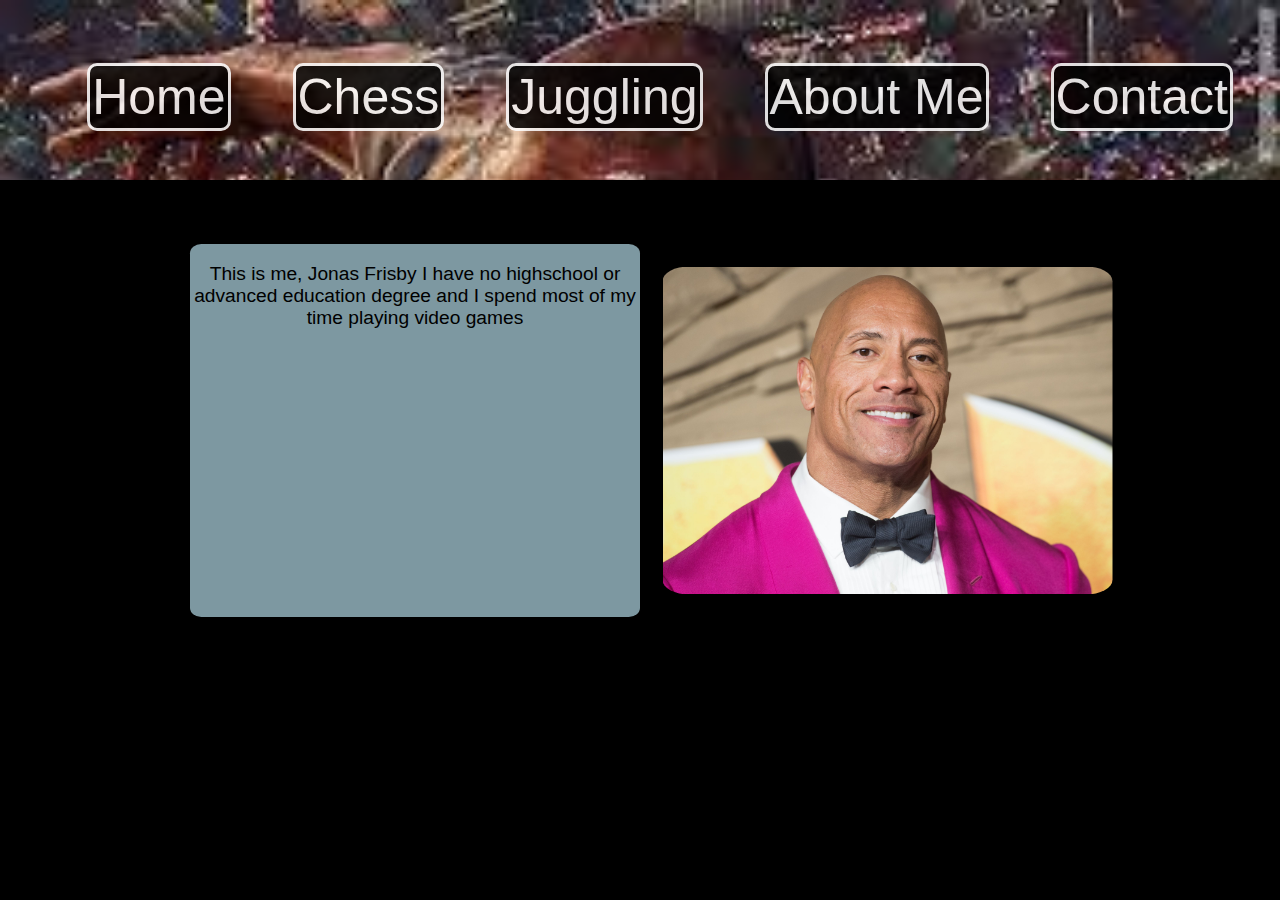
<file: index.html>
<!DOCTYPE html>
<html>


<head>
    <title>
        
    </title>
    <link rel="stylesheet" href="styles.css">
</head>
<body>

<header id="Home">
    <nav>
        <ul class="navbar">

            <div class="link1"><a href="/index.html">Home</a></div>
            <div class="link2"><a href="talent1.html">Chess</a></div>
            <div class="link3"><a href="talent2.html">Juggling</a></div>
            <div class="link4"><a href="aboutme.html">About Me</a></div>
            <div class="link5"><a href="contact.html">Contact</a></div>
        </ul>
    </nav>
</header>


<div class="grid">
    <article class="article1">
        <div class = "textbox"style="width: 600px height auto;"><p>This is me, Jonas Frisby I have no highschool or advanced education degree and I spend most of my time playing video games</p></div>
        <img src="/images/me.jpg" alt="">
    </article>

</div>

<div>


</div>




</body>
</html>
</file>
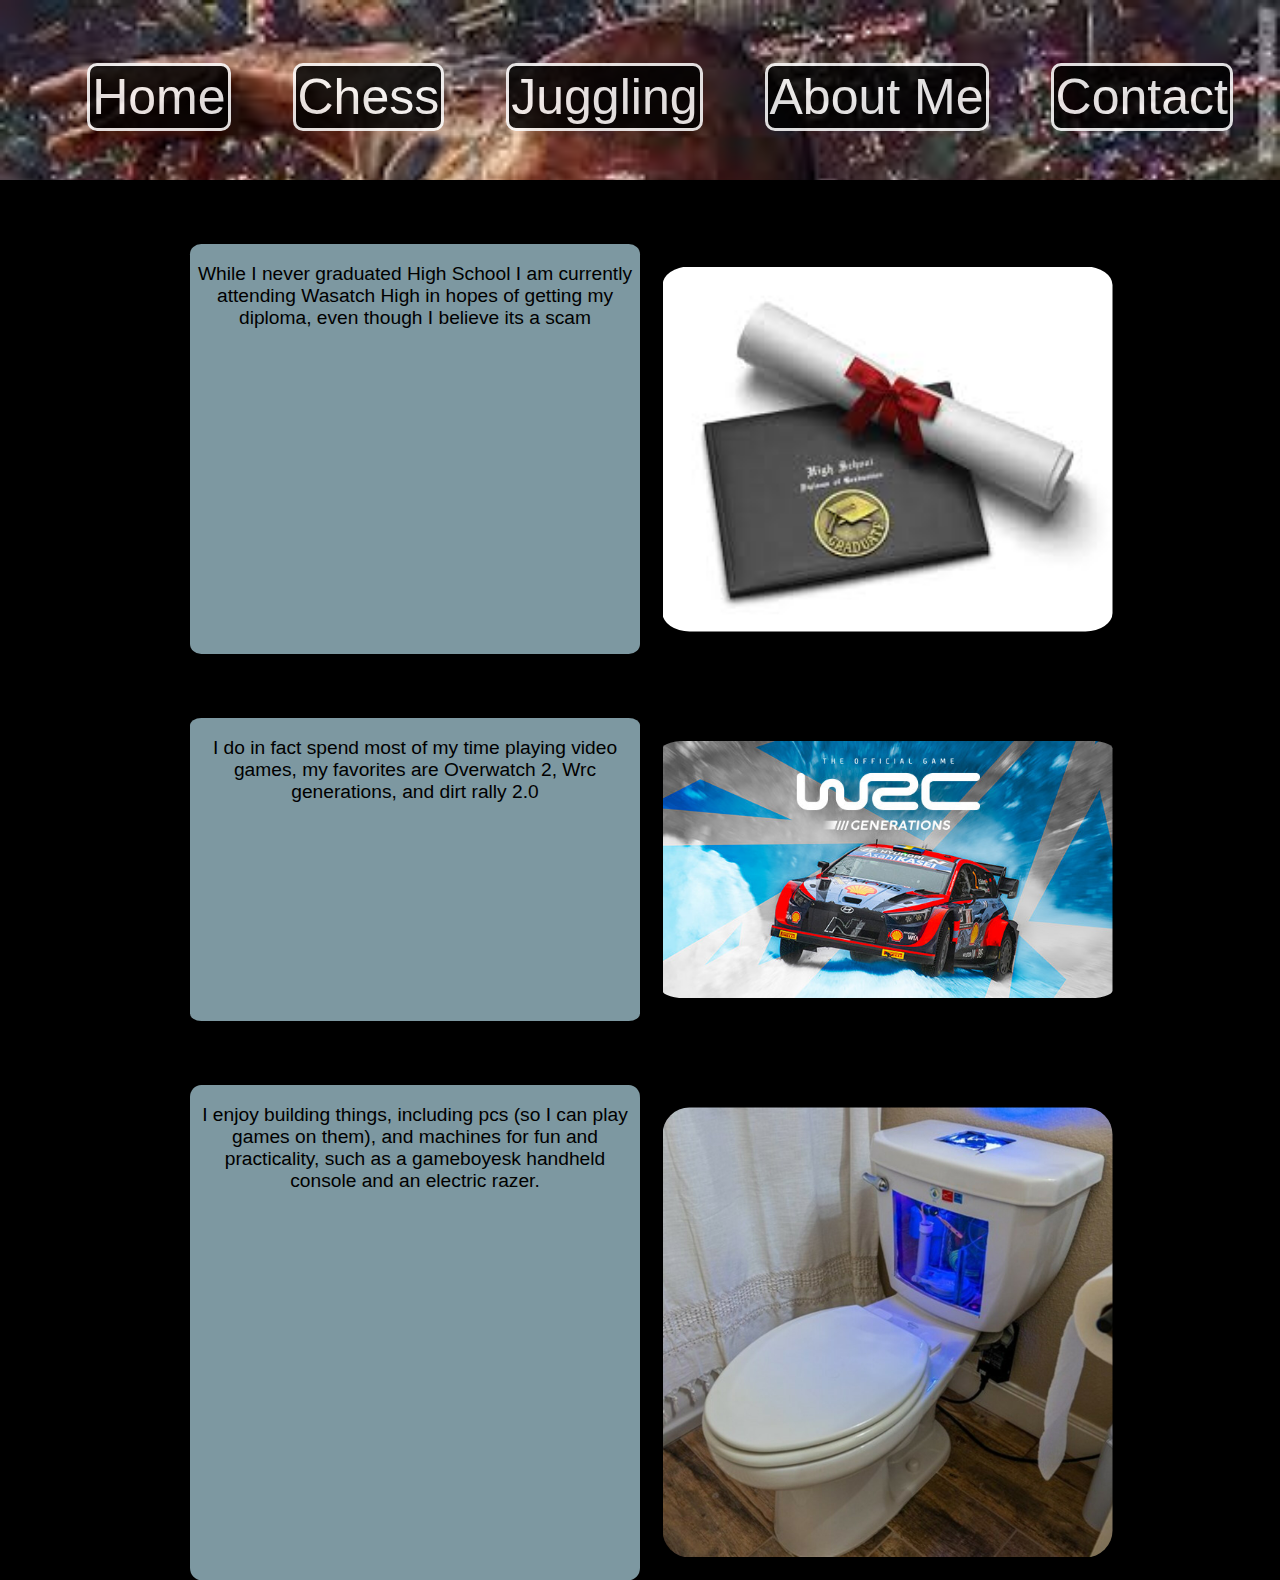
<file: aboutme.html>
<!DOCTYPE html>
<html>


<head>
    <title>
        
    </title>
    <link rel="stylesheet" href="styles.css">
</head>
<body>

<header id="Home">
    <nav>
        <ul class="navbar">

            <div class="link1"><a href="/index.html">Home</a></div>
            <div class="link2"><a href="talent1.html">Chess</a></div>
            <div class="link3"><a href="talent2.html">Juggling</a></div>
            <div class="link4"><a href="aboutme.html">About Me</a></div>
            <div class="link5"><a href="contact.html">Contact</a></div>
        </ul>
    </nav>
</header>


<div class="grid">
    <article class="article1">
        <div class = "textbox"style="width: 600px height auto;"><p>While I never graduated High School I am currently attending Wasatch High in hopes of getting my diploma, even though I believe its a scam</p></div>
        <img src="/images/diploma.jfif" alt="">
    </article>
    <article class ="article2">
        <div class = "textbox"style="width: 600px height auto;"><p>I do in fact spend most of my time playing video games, my favorites are Overwatch 2, Wrc generations, and dirt rally 2.0</p></div>
        <img src="/images/wrc.jpg" alt="">
    </article>
    <article class ="article3">
        <div class = "textbox"style="width: 600px height auto;"><p>I enjoy building things, including pcs (so I can play games on them), and machines for fun and practicality, such as a gameboyesk handheld console and an electric razer.</p></div>
        <img src="/images/toilet.jpg" alt="">
    </article>

</div>

<div>


</div>




</body>
</html>
</file>
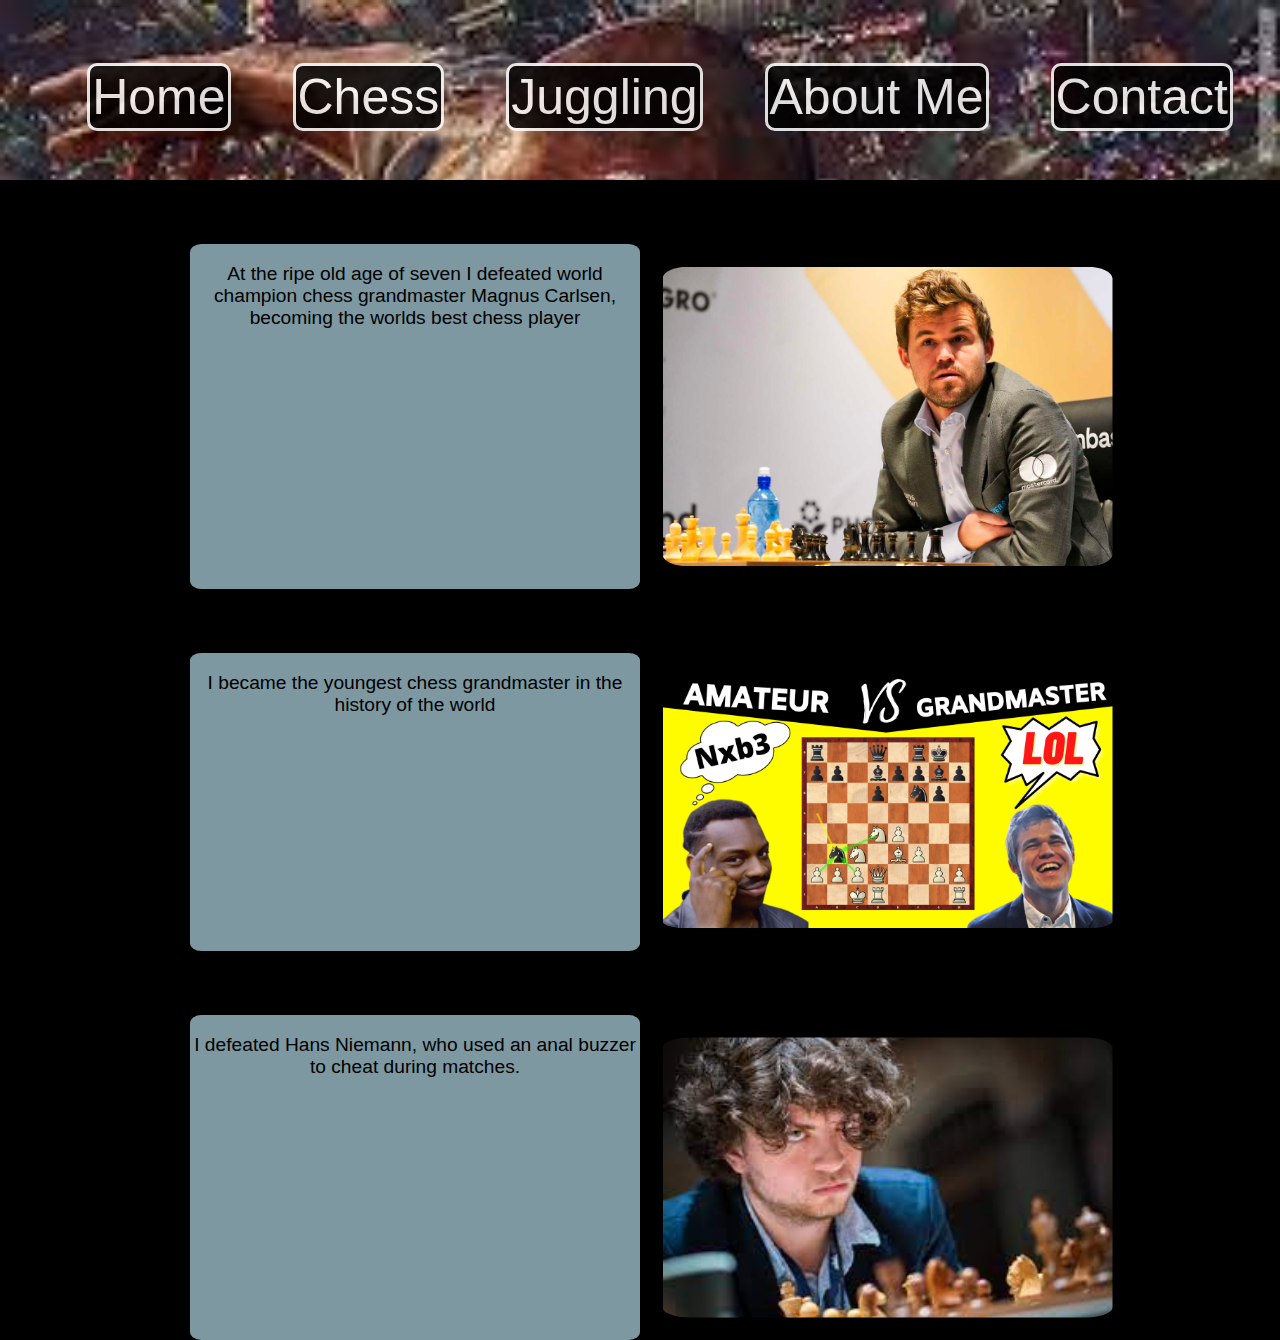
<file: talent1.html>
<!DOCTYPE html>
<html>


<head>
    <title>
        
    </title>
    <link rel="stylesheet" href="styles.css">
</head>
<body>

<header id="Home">
    <nav>
        <ul class="navbar">

            <div class="link1"><a href="/index.html">Home</a></div>
            <div class="link2"><a href="talent1.html">Chess</a></div>
            <div class="link3"><a href="talent2.html">Juggling</a></div>
            <div class="link4"><a href="aboutme.html">About Me</a></div>
            <div class="link5"><a href="contact.html">Contact</a></div>
        </ul>
    </nav>
</header>


<div class="grid">
    <article class="article1">
        <div class = "textbox"style="width: 600px height auto;"><p>At the ripe old age of seven I defeated world champion chess grandmaster Magnus Carlsen, becoming the worlds best chess player</p></div>
        <img src="/images/magnus.jpg" alt="">
    </article>
    <article class ="article2">
        <div class = "textbox"style="width: 600px height auto;"><p>I became the youngest chess grandmaster in the history of the world</p></div>
        <img src="/images/grandmaster.png" alt="">
    </article>
    <article class ="article3">
        <div class = "textbox"style="width: 600px height auto;"><p>I defeated Hans Niemann, who used an anal buzzer to cheat during matches.</p></div>
        <img src="/images/niemann.jfif" alt="">
    </article>

</div>

<div>


</div>




</body>
</html>
</file>
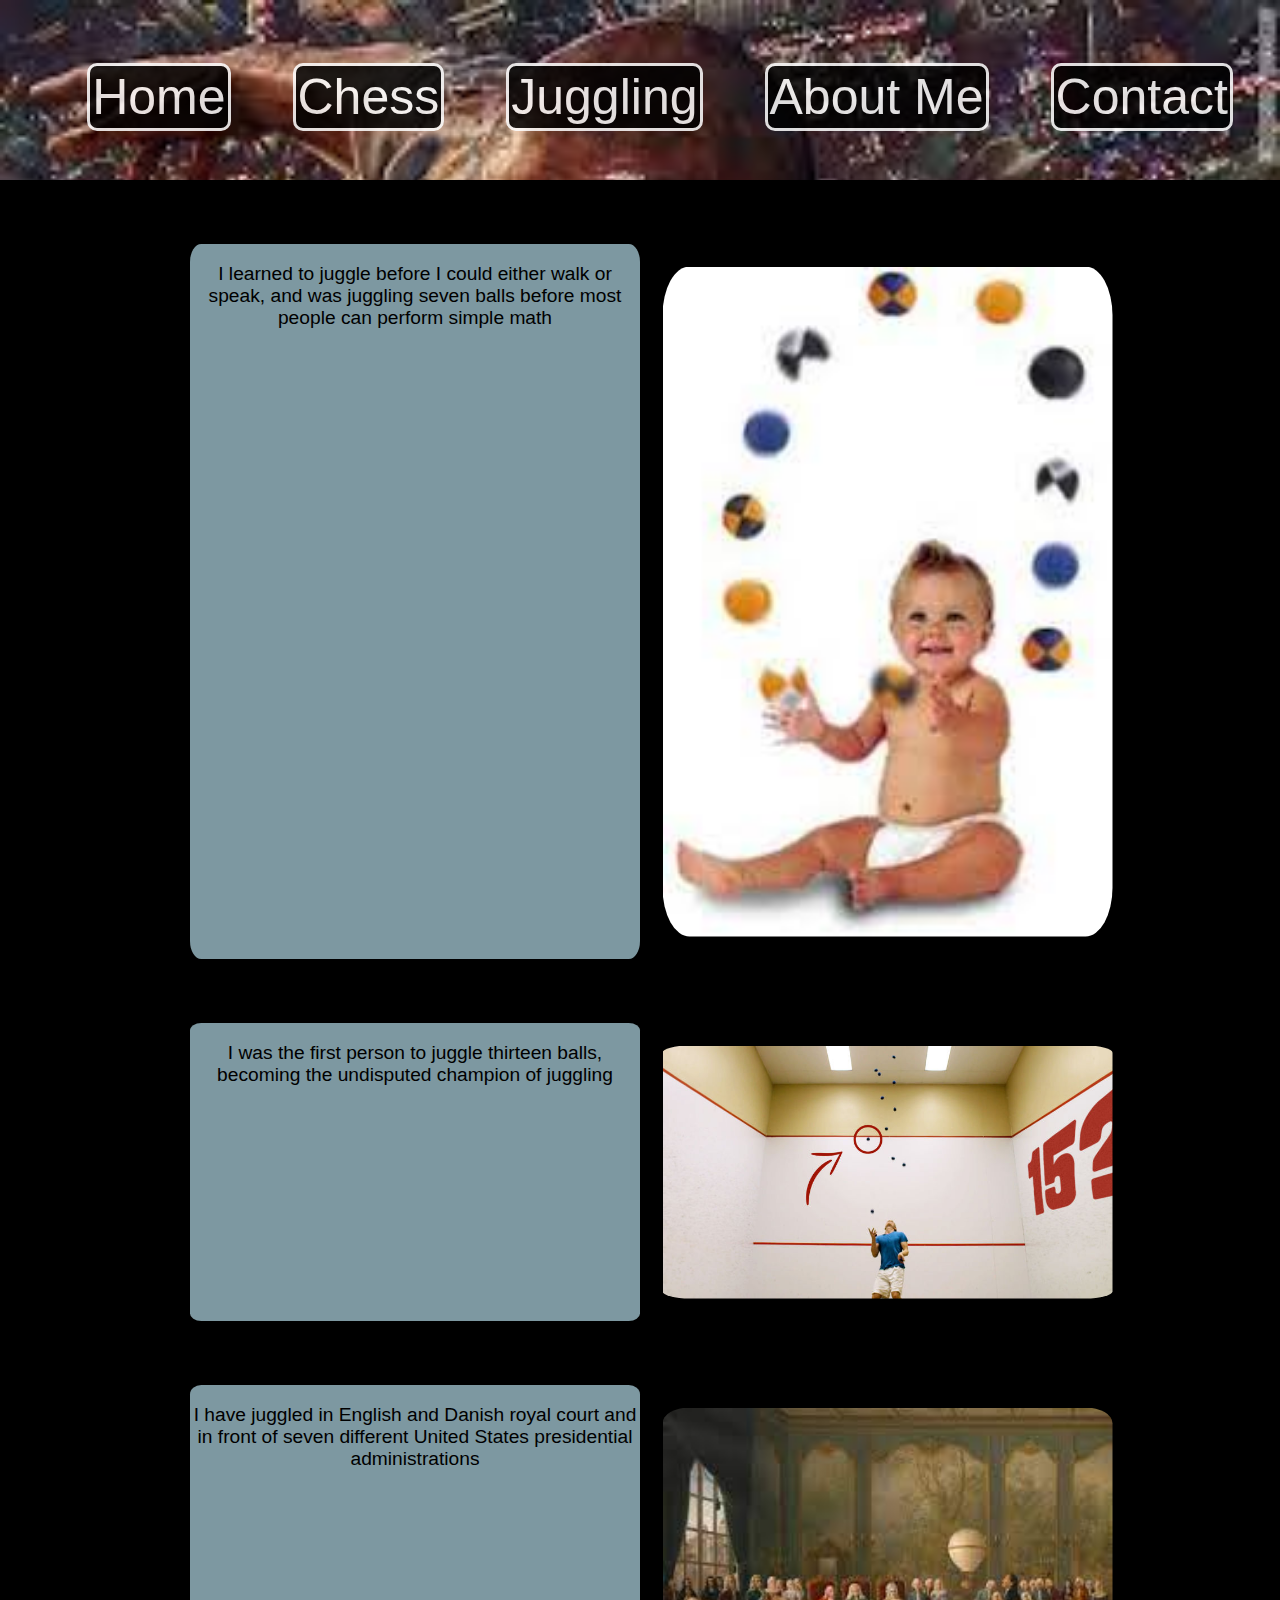
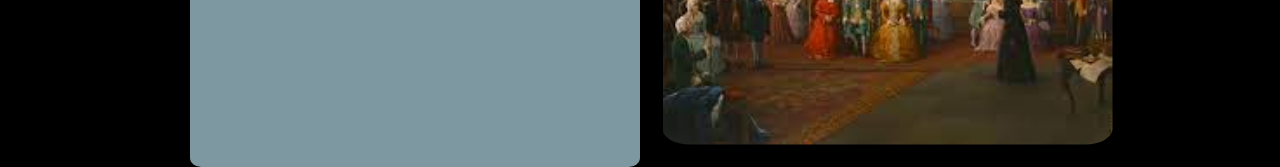
<file: talent2.html>
<!DOCTYPE html>
<html>


<head>
    <title>
        
    </title>
    <link rel="stylesheet" href="styles.css">
</head>
<body>

<header id="Home">
    <nav>
        <ul class="navbar">

            <div class="link1"><a href="/index.html">Home</a></div>
            <div class="link2"><a href="talent1.html">Chess</a></div>
            <div class="link3"><a href="talent2.html">Juggling</a></div>
            <div class="link4"><a href="aboutme.html">About Me</a></div>
            <div class="link5"><a href="contact.html">Contact</a></div>
        </ul>
    </nav>
</header>


<div class="grid">
    <article class="article1">
        <div class = "textbox"style="width: 600px height auto;"><p>I learned to juggle before I could either walk or speak, and was juggling seven balls before most people can perform simple math</p></div>
        <img src="/images/baby.jfif" alt="">
    </article>
    <article class ="article2">
        <div class = "textbox"style="width: 600px height auto;"><p>I was the first person to juggle thirteen balls, becoming the undisputed champion of juggling</p></div>
        <img src="/images/worldrecord.jpg" alt="">
    </article>
    <article class ="article3">
        <div class = "textbox"style="width: 600px height auto;"><p>I have juggled in English and Danish royal court and in front of seven different United States presidential administrations</p></div>
        <img src="/images/images.jfif" alt="">
    </article>

</div>

<div>


</div>




</body>
</html>
</file>
<file: styles.css>
.navbar{
    
    margin-top: 0%;
    
    display: flex;
    justify-content: center;
    
}
.navbar>div{
    
    margin-top: 7vh;
    font-size: 50px;
    padding: 2px;
    border-radius: 10px;
    margin-left: 2.5%;
    margin-right: 2.5%;

    background-color: black;
    border-style: solid;
    
    color: white;

    opacity: 85%;
    
}
body{
    margin: 0;
    background-color: black;
}
a{
    text-decoration: none;
    color: white;
}
.navbar>div>:hover{
    background-color: gainsboro;
    border-radius: 10px;
    
}

#Home{
    background-image: url("images/hero.jfif");
    background-color: lightgray;
    background-repeat: no-repeat;
    background-size: cover;

    height: 20vh;
    
}
a{
    text-decoration: none;
    font-family: 'Franklin Gothic Medium', 'Arial Narrow', Arial, sans-serif;
  }
  .grid>article{
    display: grid;
    grid-template-columns: auto auto;
    grid-template-rows: auto auto;
    justify-content: center;
    margin-top: 5%;
    
    
  
  }
  img{
    width: 450px;
    height: auto;
    padding: 5%;
    display: inline-block;
    border-radius: 10%;
  }
  .textbox{
    text-align: center;
    background-color: #7D98A1;
    border-radius: 2.5%;
    width: 450px;
    font-family: 'Segoe UI', Tahoma, Geneva, Verdana, sans-serif;
    font-size: larger;
  }
  h1{
    text-align: center;
  }
</file>
